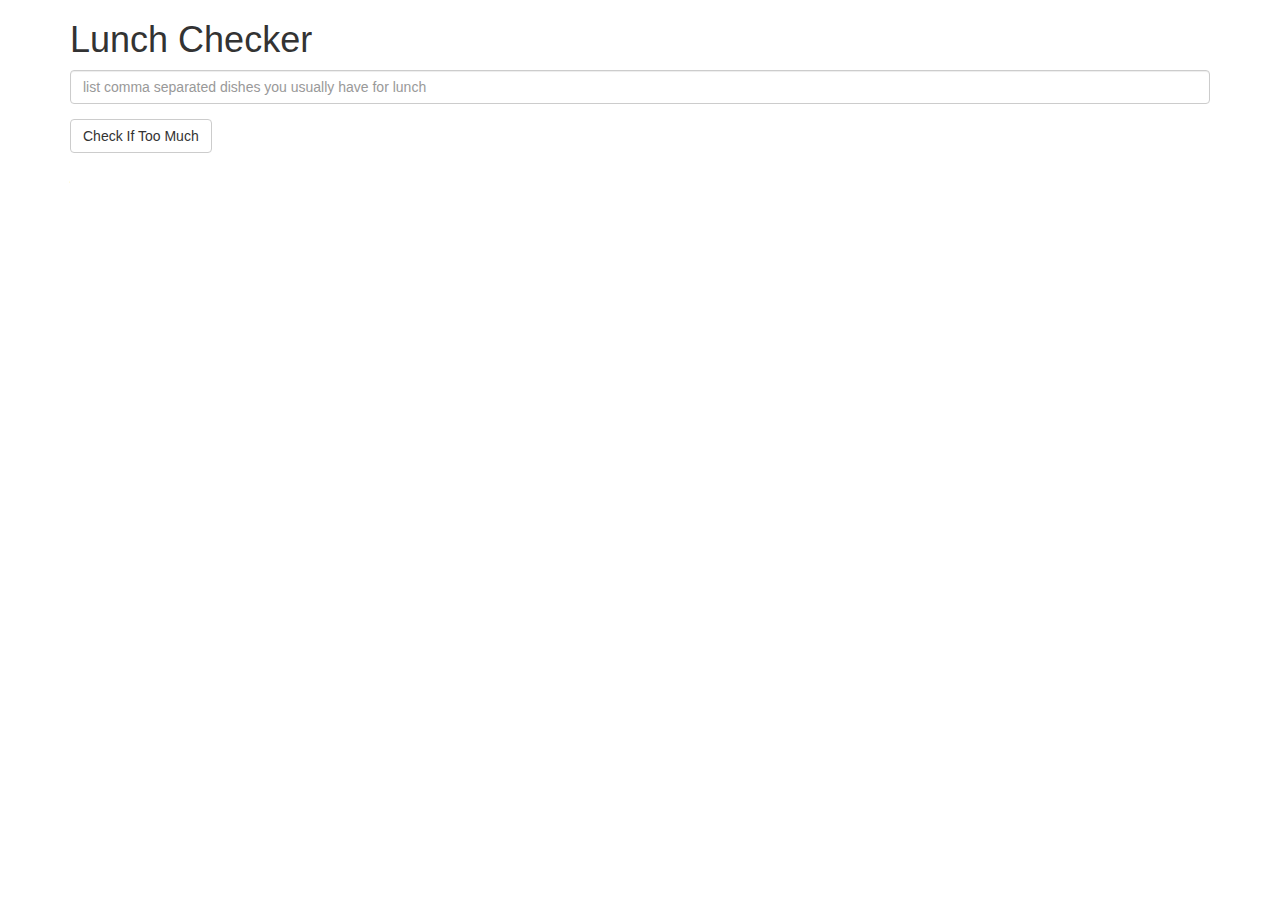
<file: module1_solution/index.html>
<!DOCTYPE HTML>
<html lang="en">
  <head>
    <title>Lunch Checker</title>
    <meta charset="utf-8">
    <meta name="viewport" content="width=device-width, initial-scale=1">

    <link rel="stylesheet" href="styles/bootstrap.min.css">
    <style>
      .message { font-size: 1.3em; font-weight: bold; }
    </style>
  </head>
<body ng-app="LunchCheck">
   <div class="container" ng-controller="LunchCheckController">
     <h1>Lunch Checker</h1>


         <div class="form-group">
             <input id="lunch-menu" type="text"
             placeholder="list comma separated dishes you usually have for lunch"
             class="form-control"
             ng-model="inputString">
         </div>
         <div class="form-group">
             <button class="btn btn-default" ng-click="checkLunch()">Check If Too Much</button>
         </div>
         <div class="form-group message">
           <!-- Your message can go here. -->
           {{message}}
         </div>
   </div>

  <script type="text/javascript" src="angular.min.js"></script>
  <script type="text/javascript" src="app.js"></script>

</body>
</html>
</file>
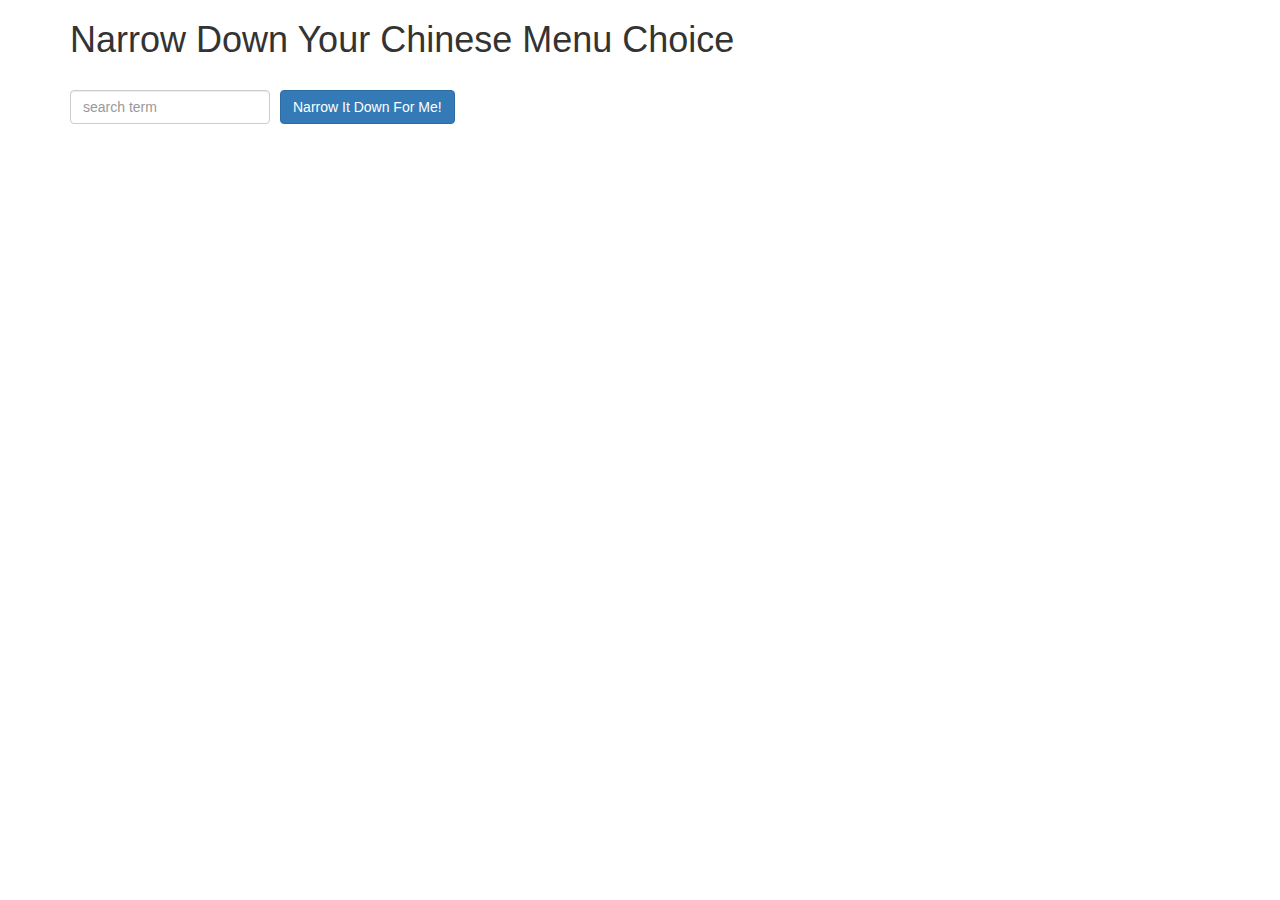
<file: module3_solution/index.html>
<!doctype html>
<html lang="en">
  <head>
    <title>Narrow Down Your Menu Choice</title>
    <meta charset="utf-8">
    <meta name="viewport" content="width=device-width, initial-scale=1">
    <link rel="stylesheet" href="styles/bootstrap.min.css">
    <link rel="stylesheet" href="styles/styles.css">
  </head>
<body ng-app="NarrowItDownApp">
   <div class="container"ng-controller="NarrowItDownController as nidc">
    <h1>Narrow Down Your Chinese Menu Choice</h1>

    <div class="form-group">
      <input type="text" placeholder="search term" class="form-control" ng-model="nidc.searchTerm">
    </div>
    <div class="form-group narrow-button">
      <button class="btn btn-primary" ng-click="nidc.getMatchedMenuItems();">Narrow It Down For Me!</button>
    </div>

    <!-- found-items should be implemented as a component -->    
    <found-items 
      list-found-items="nidc.found" 
      show-nothing-found-hint="nidc.nothingFound"
      on-remove="nidc.removeItem(index)"></found-items> 
  </div>

  <script type="text/javascript" src="angular.min.js"></script>
  <script type="text/javascript" src="app.js"></script>
</body>
</html>
</file>
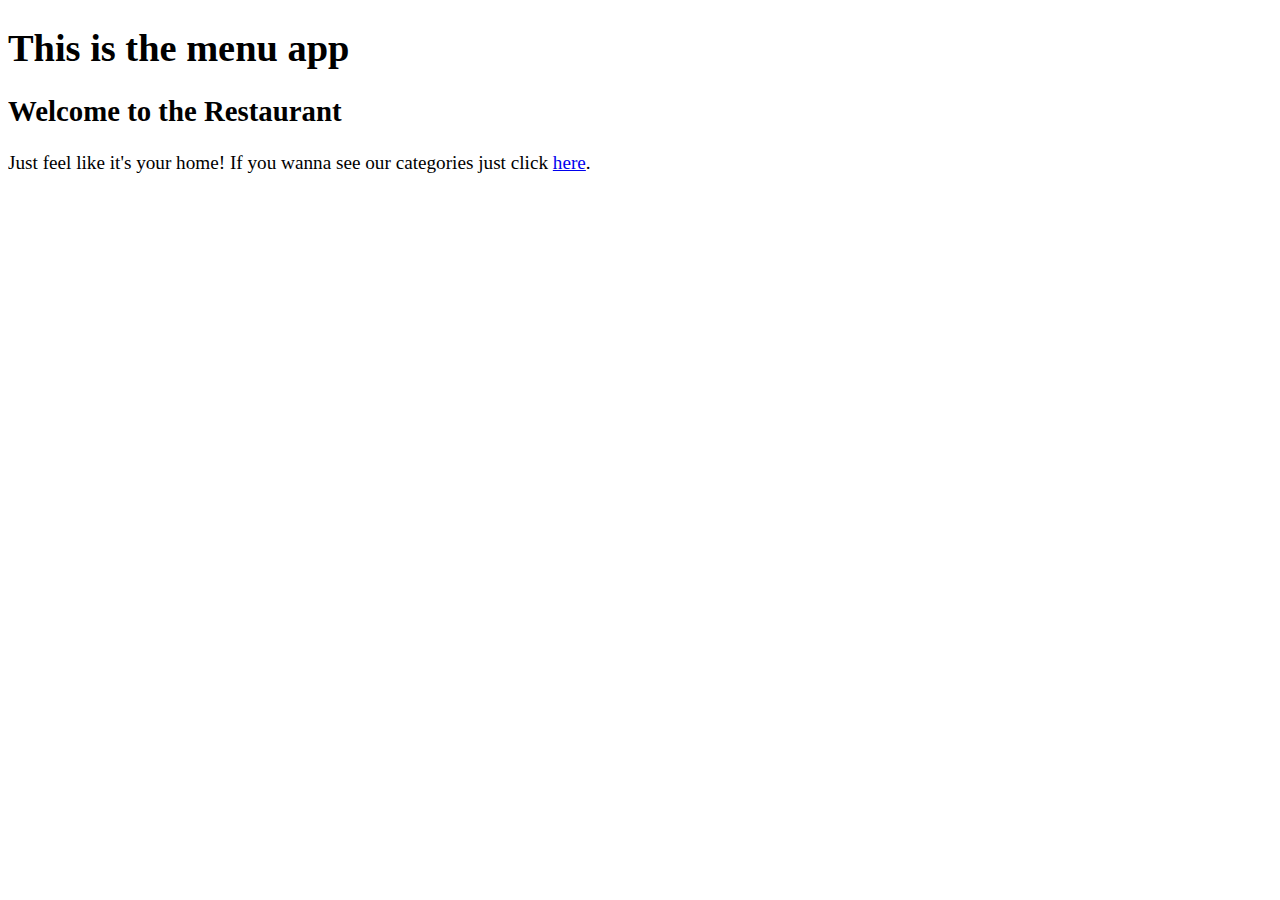
<file: module4_solution/index.html>
<!DOCTYPE html>
<html >
  <head>
    <meta charset="utf-8">
    <link rel="stylesheet" href="css/styles.css">
    <title>Menu App - Assignment 4</title>
  </head>
  <body ng-app='MenuApp'>
    <h1>This is the menu app</h1>

    <ui-view></ui-view>

    <!-- Libraries -->
    <script src="lib/angular.min.js"></script>
    <script src="lib/angular-ui-router.min.js"></script>

    <!-- Modules -->
    <script src="src/menuapp.module.js"></script>
    <script src="src/routes.js"></script>

    <script src="src/data.module.js"></script>
    <script src="src/menudata.service.js"></script> 
    <script src="src/categories.component.js"></script>
    <script src="src/categories.controller.js"></script> <!--selfmade-->
    <script src="src/items.component.js"></script>
    <script src="src/items.controller.js"></script> <!--selfmade-->

  </body>
</html>
</file>
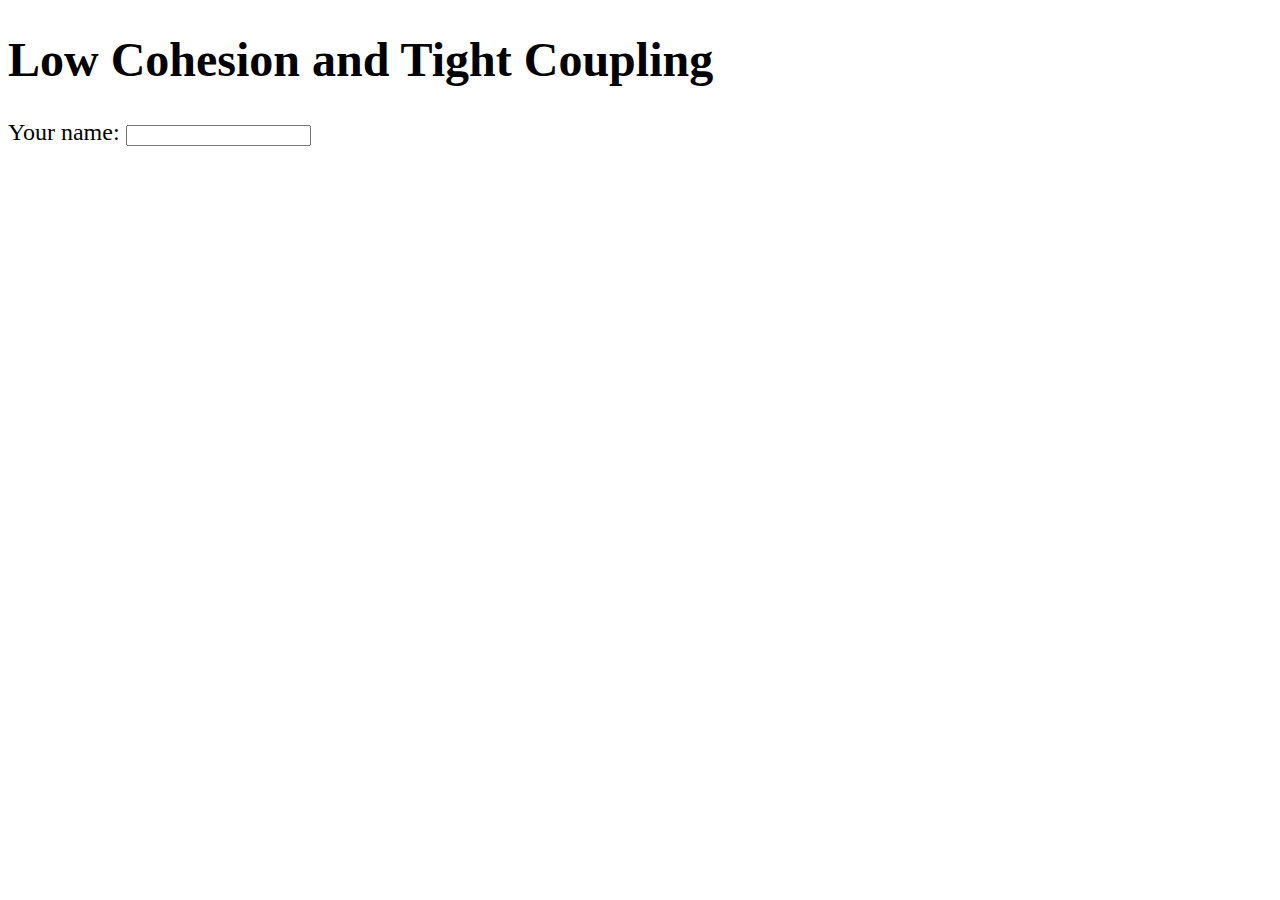
<file: fullstack-course5-master/examples/Lecture02/index.html>
<!DOCTYPE html>
<html>
  <head>
    <meta charset="utf-8">
    <script src="app.js"></script>
    <style>body { font-size: 1.5em; }</style>
    <title>Lecture 02 - Single Page Web Applications with AngularJS</title>
  </head>
  <body>
    <h1>Low Cohesion and Tight Coupling</h1>
    <div id="nameCalculator">
      <div>
        Your name: <input type="text" id="name">
      </div>
      <div id="output"></div>
    </div>
  </body>
</html>
</file>
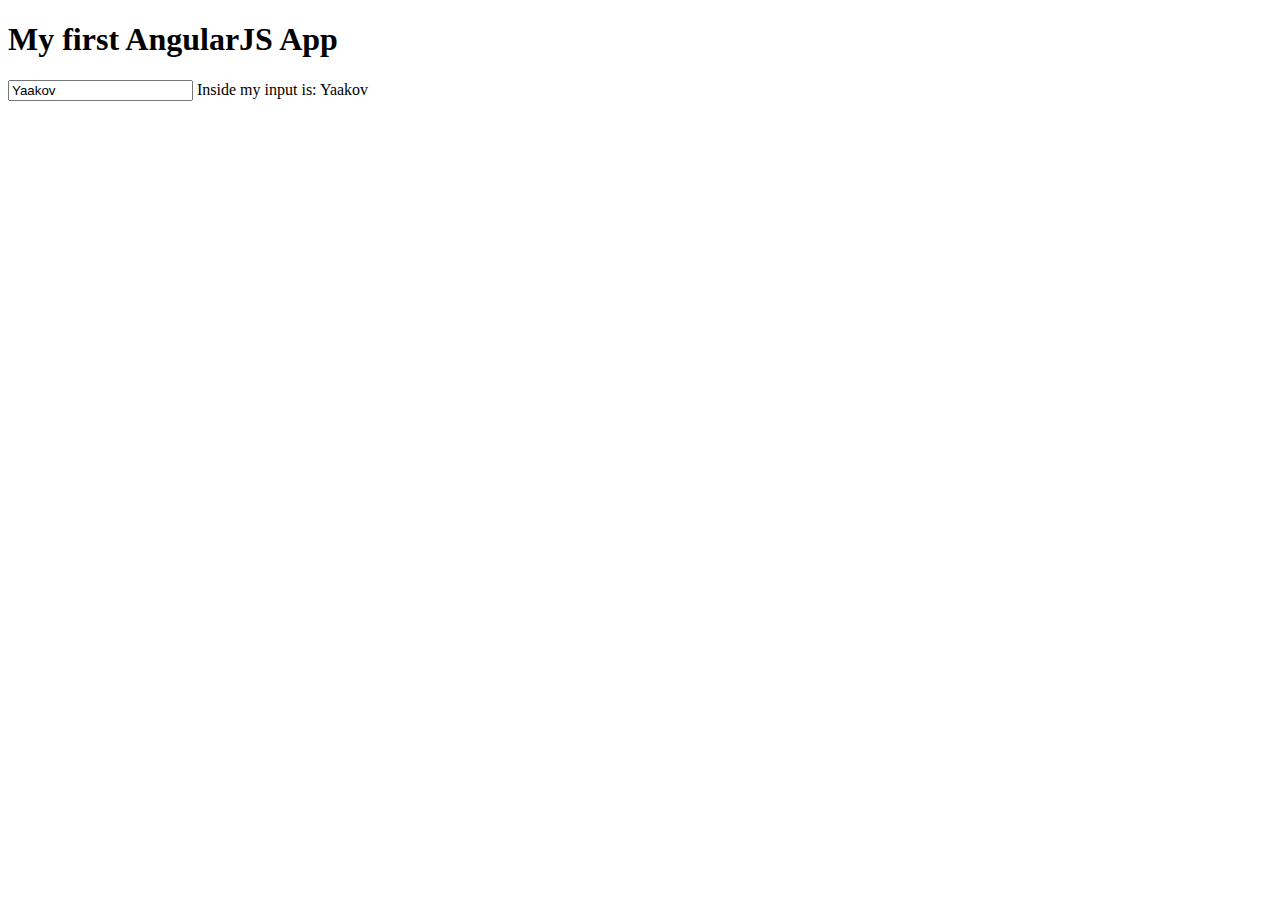
<file: fullstack-course5-master/examples/Lecture05/index.html>
<!DOCTYPE html>
<html ng-app="myFirstApp">
  <head>
    <meta charset="utf-8">
    <script src="angular.min.js"></script>
    <script src="app.js"></script>
    <title>My first AngularJS App</title>
  </head>
  <body>
    <h1>My first AngularJS App</h1>
    <div ng-controller="MyFirstController">
      <input type="text" ng-model="name">
      Inside my input is: {{name}}
    </div>
  </body>
</html>
</file>
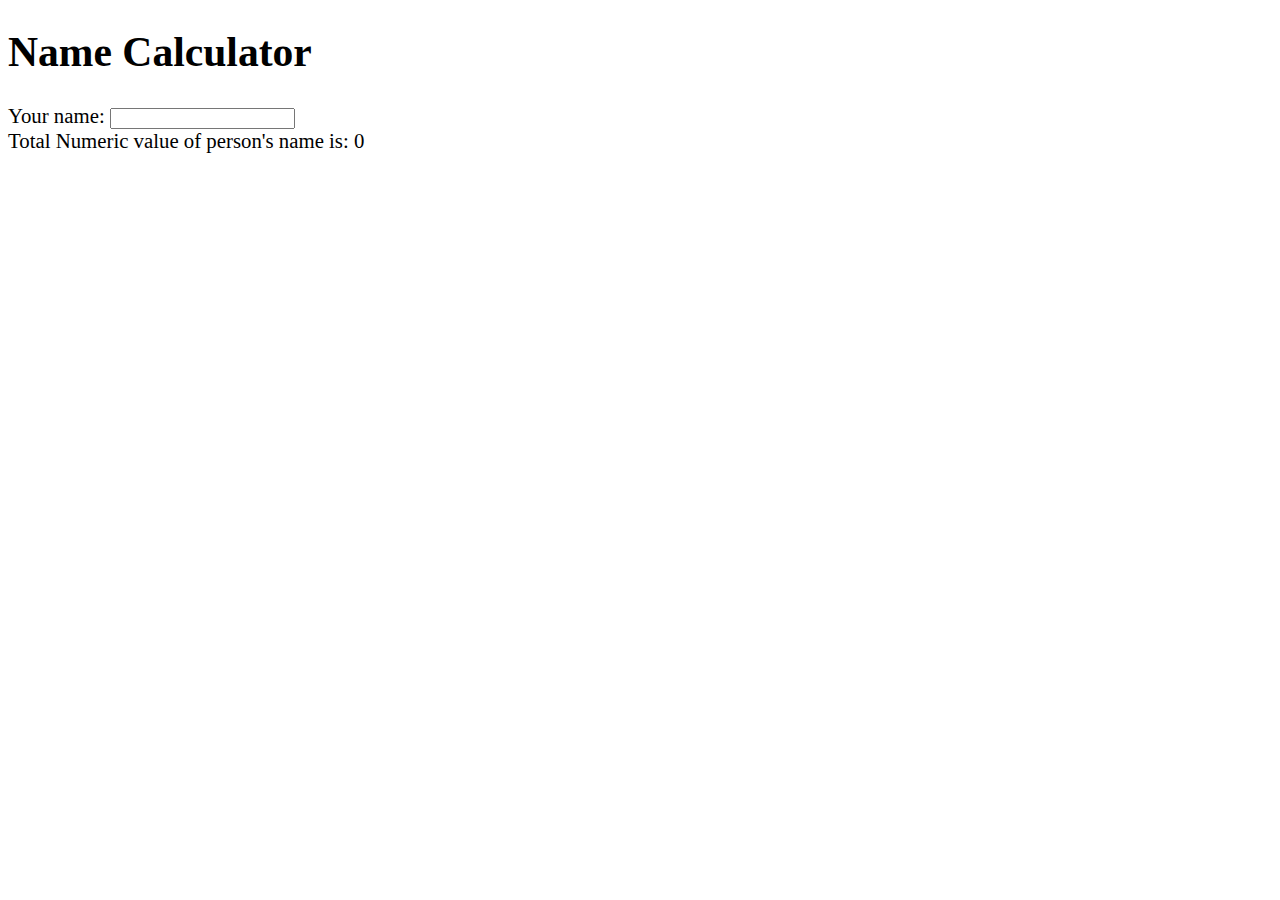
<file: fullstack-course5-master/examples/Lecture06/index.html>
<!DOCTYPE html>
<html>
  <head>
    <meta charset="utf-8">
    <script src="angular.min.js"></script>
    <script src="app.js"></script>
    <style>body { font-size: 1.3em; }</style>
    <title>Name Calculator</title>
  </head>
  <body ng-app="NameCalculator">
    <h1>Name Calculator</h1>
    <div ng-controller="NameCalculatorController">
      <div>
        Your name:
        <input type="text"
          ng-model="name"
          ng-keyup="displayNumeric();">
      </div>
      <div>Total Numeric value of person's name is: {{totalValue}}</div>
    </div>
  </body>
</html>
</file>
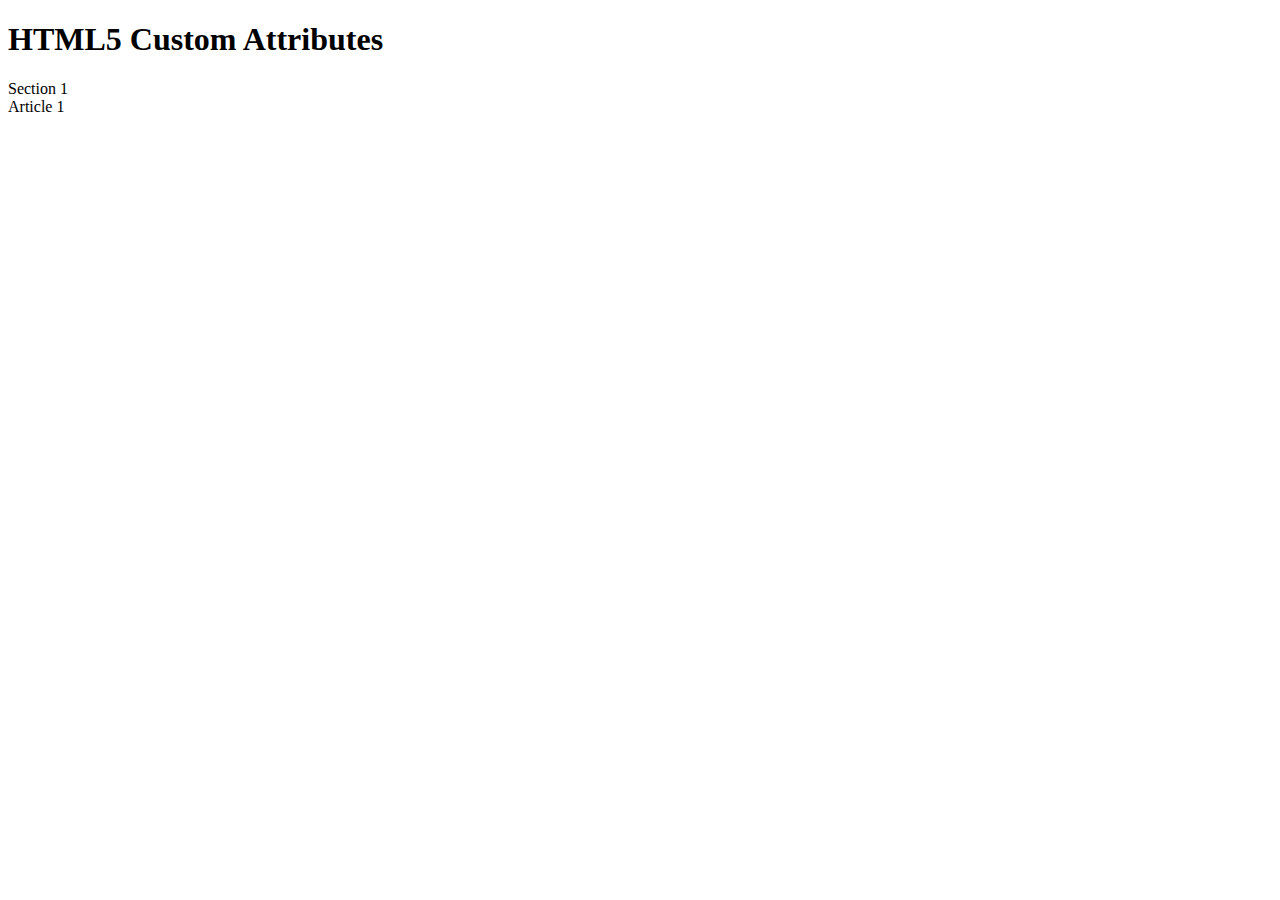
<file: fullstack-course5-master/examples/Lecture07/index.html>
<!DOCTYPE html>
<html>
  <head>
    <meta charset="utf-8">
    <title>HTML5 Custom Attributes</title>
  </head>
  <body>
    <h1>HTML5 Custom Attributes</h1>

    <div id="target" ng-app="myTestApp">
      <section>Section 1
        <article>Article 1</article>
      </section>
    </div>
    <script>
    // var elem = document.getElementById('target');
    // console.log(elem);
    //
    // console.log(elem.getAttribute('ng-app'));

    var elem2 = document.querySelector("[ng-app]");
    console.log(elem2);
    console.log(elem2.getAttribute('ng-app'));

    </script>
  </body>
</html>
</file>
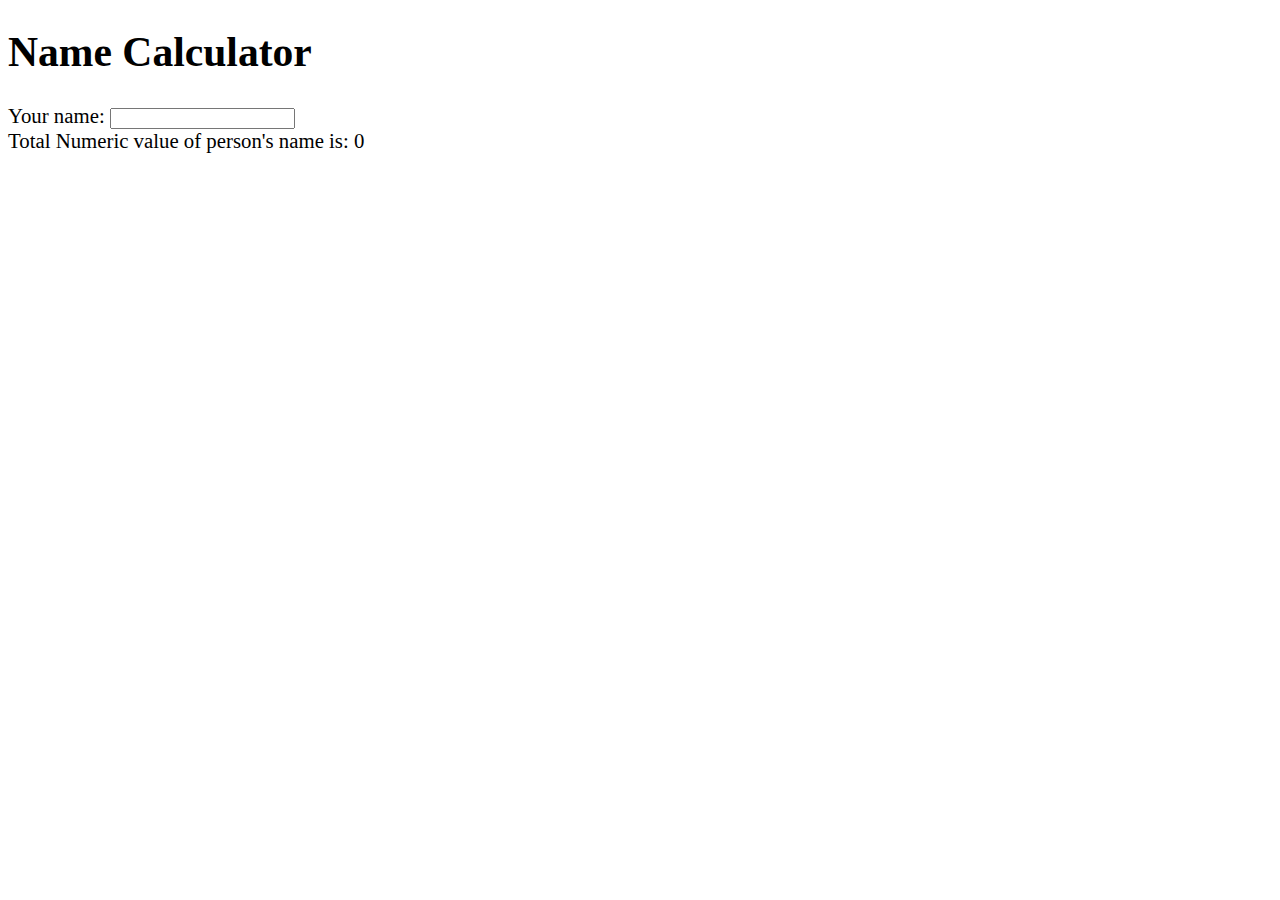
<file: fullstack-course5-master/examples/Lecture08/index.html>
<!DOCTYPE html>
<html>
  <head>
    <meta charset="utf-8">
    <script src="angular.min.js"></script>
    <script src="app.js"></script>
    <style>body { font-size: 1.3em; }</style>
    <title>Name Calculator</title>
  </head>
  <body ng-app="NameCalculator">
    <h1>Name Calculator</h1>
    <div ng-controller="NameCaculatorController">
      <div>
        Your name:
        <input type="text"
          ng-model="name"
          ng-keyup="displayNumeric();">
      </div>
      <div>Total Numeric value of person's name is: {{totalValue}}</div>
    </div>
  </body>
</html>
</file>
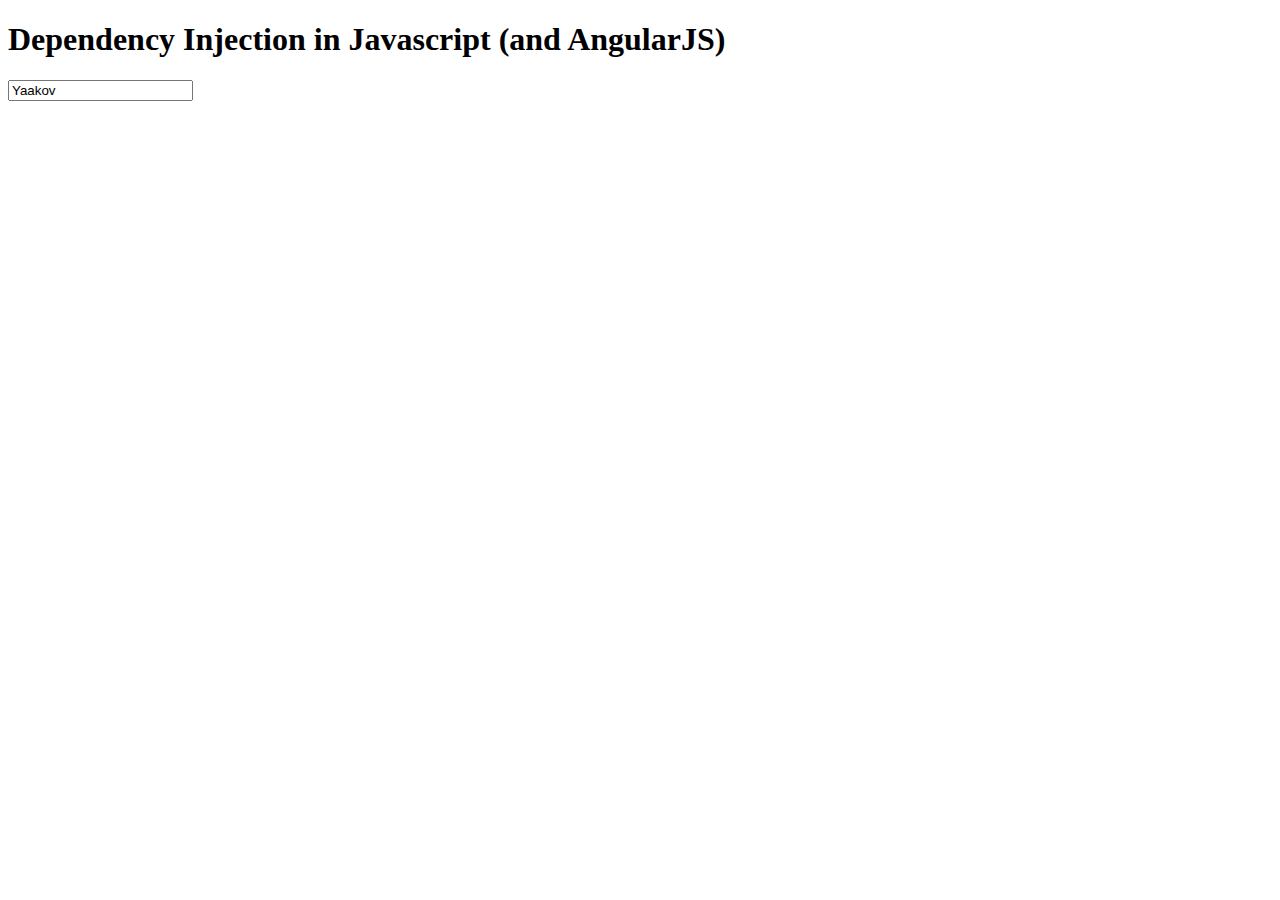
<file: fullstack-course5-master/examples/Lecture09/index.html>
<!DOCTYPE html>
<html ng-app='DIApp'>
  <head>
    <meta charset="utf-8">
    <script src="angular.min.js"></script>
    <script src="app.js"></script>
    <title>Dependency Injection in Javascript
           (and AngularJS)</title>
  </head>
  <body>
    <h1>Dependency Injection in Javascript
        (and AngularJS)</h1>
    <div ng-controller='DIController'>
      <input type="text"
             ng-model="name"
             ng-blur="upper();">
    </div>
  </body>
</html>
</file>
<file: module3_solution/styles/styles.css>
h1 {
  margin-bottom: 30px;
}
input[type="text"] {
  width: 200px;
  float: left;
}
ul{
  float: left;
  padding-top: 10px;
}
.narrow-button {
  float: left;
  margin-left: 10px;
}
.loader {
  display: none;
  margin-left: 5px;
  font-size: 10px;
  float: left;
  border-top: 1.1em solid rgba(147, 147, 147, 0.2);
  border-right: 1.1em solid rgba(147, 147, 147, 0.2);
  border-bottom: 1.1em solid rgba(147, 147, 147, 0.2);
  border-left: 1.1em solid #676767;
  -webkit-transform: translateZ(0);
  -ms-transform: translateZ(0);
  transform: translateZ(0);
  -webkit-animation: load8 1.1s infinite linear;
  animation: load8 1.1s infinite linear;
}
.loader,
.loader:after {
  border-radius: 50%;
  width: 3em;
  height: 3em;
}
@-webkit-keyframes load8 {
  0% {
    -webkit-transform: rotate(0deg);
    transform: rotate(0deg);
  }
  100% {
    -webkit-transform: rotate(360deg);
    transform: rotate(360deg);
  }
}
@keyframes load8 {
  0% {
    -webkit-transform: rotate(0deg);
    transform: rotate(0deg);
  }
  100% {
    -webkit-transform: rotate(360deg);
    transform: rotate(360deg);
  }
}
</file>
<file: module4_solution/css/styles.css>
body {
  font-size: 1.2em;
}

div.tabs > a, div.tabs > button {
  margin-right: 10px;
  font-size: 1.2em;
}

div.tabs {
  margin-bottom: 10px;
}

.activeTab {
  font-weight: bold;
}

li[ui-sref]:hover {
  display: inline-block;
  cursor: pointer;
  border: solid black 1px;
  padding-left: 5px;
  padding-right: 5px;
}
</file>
